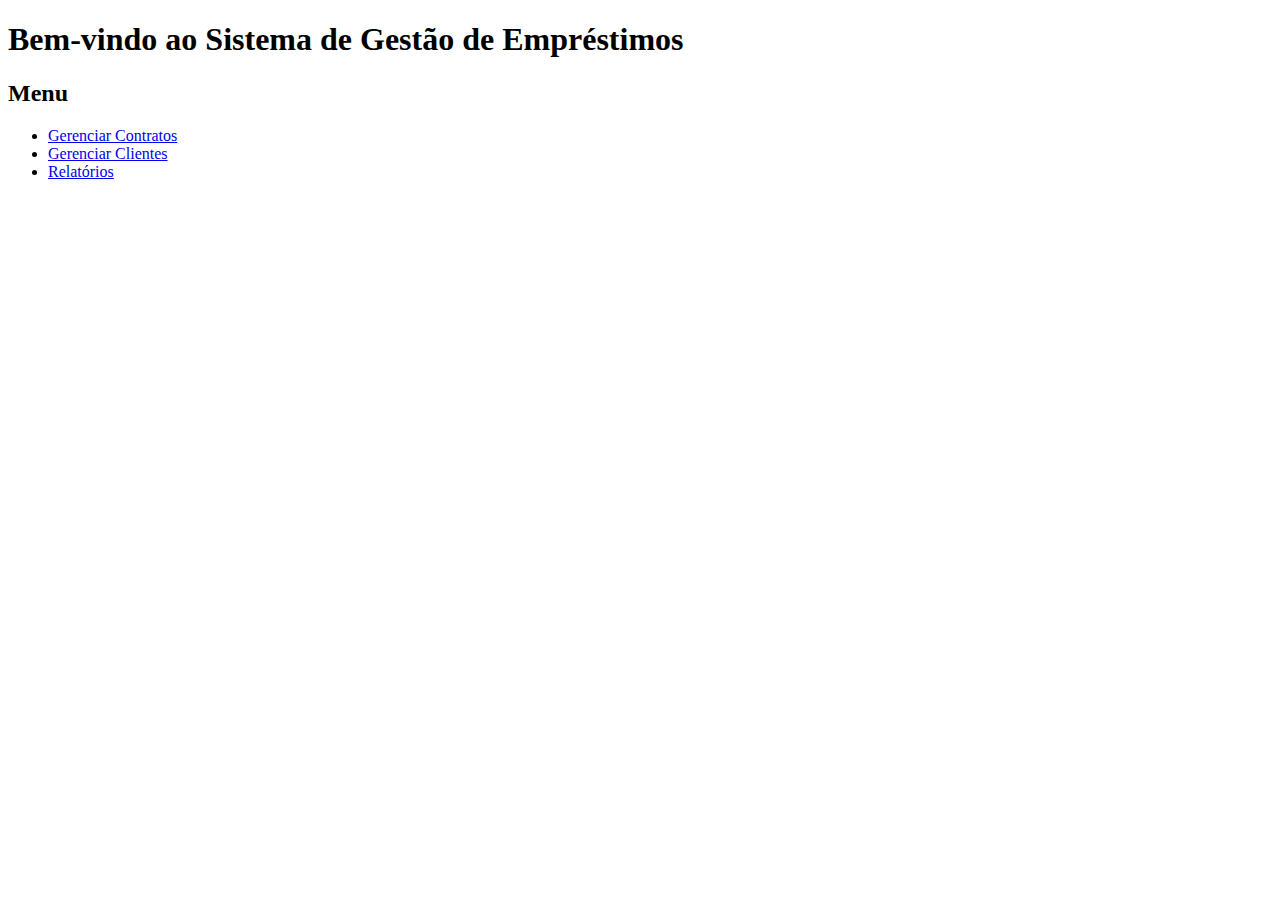
<file: dashboard.html>
<!DOCTYPE html>
<html lang="pt-BR">
<head>
  <meta charset="UTF-8">
  <meta name="viewport" content="width=device-width, initial-scale=1.0">
  <title>Dashboard - H&P CRED</title>
  <link rel="stylesheet" href="style.css">
</head>
<body>
  <header>
    <h1>Bem-vindo ao Sistema de Gestão de Empréstimos</h1>
  </header>

  <main>
    <section>
      <h2>Menu</h2>
      <ul>
        <li><a href="#">Gerenciar Contratos</a></li>
        <li><a href="#">Gerenciar Clientes</a></li>
        <li><a href="#">Relatórios</a></li>
      </ul>
    </section>
  </main>
</body>
</html>
</file>
<file: style.css>
/* ===== CARDS DO DASHBOARD ===== */
.cards {
  display: grid;
  grid-template-columns: repeat(auto-fit, minmax(220px, 1fr));
  gap: 20px;
  margin: 20px 0;
  width: 100%;
}

.card {
  background: white;
  padding: 20px;
  border-radius: 10px;
  box-shadow: 0 3px 8px rgba(0,0,0,0.1);
  text-align: center;
  transition: 0.3s;
}

.card h2 {
  font-size: 16px;
  margin-bottom: 10px;
  color: #2c3e50;
}

.card p {
  font-size: 22px;
  font-weight: bold;
  color: #2980b9;
}

.card:hover {
  transform: translateY(-5px);
  box-shadow: 0 5px 15px rgba(0,0,0,0.15);
}

/* ===== RELATÓRIOS ===== */
.relatorios {
  margin-top: 40px;
  width: 100%;
}

.relatorios h2 {
  margin-bottom: 15px;
  color: #2c3e50;
}

.relatorios table {
  width: 100%;
  border-collapse: collapse;
  background: white;
  border-radius: 8px;
  overflow: hidden;
  box-shadow: 0 3px 8px rgba(0,0,0,0.1);
}

.relatorios th, .relatorios td {
  padding: 12px 15px;
  text-align: left;
  border-bottom: 1px solid #ddd;
}

.relatorios th {
  background: #2980b9;
  color: white;
}

.relatorios tr:hover {
  background: #f4f6f9;
}
</file>
